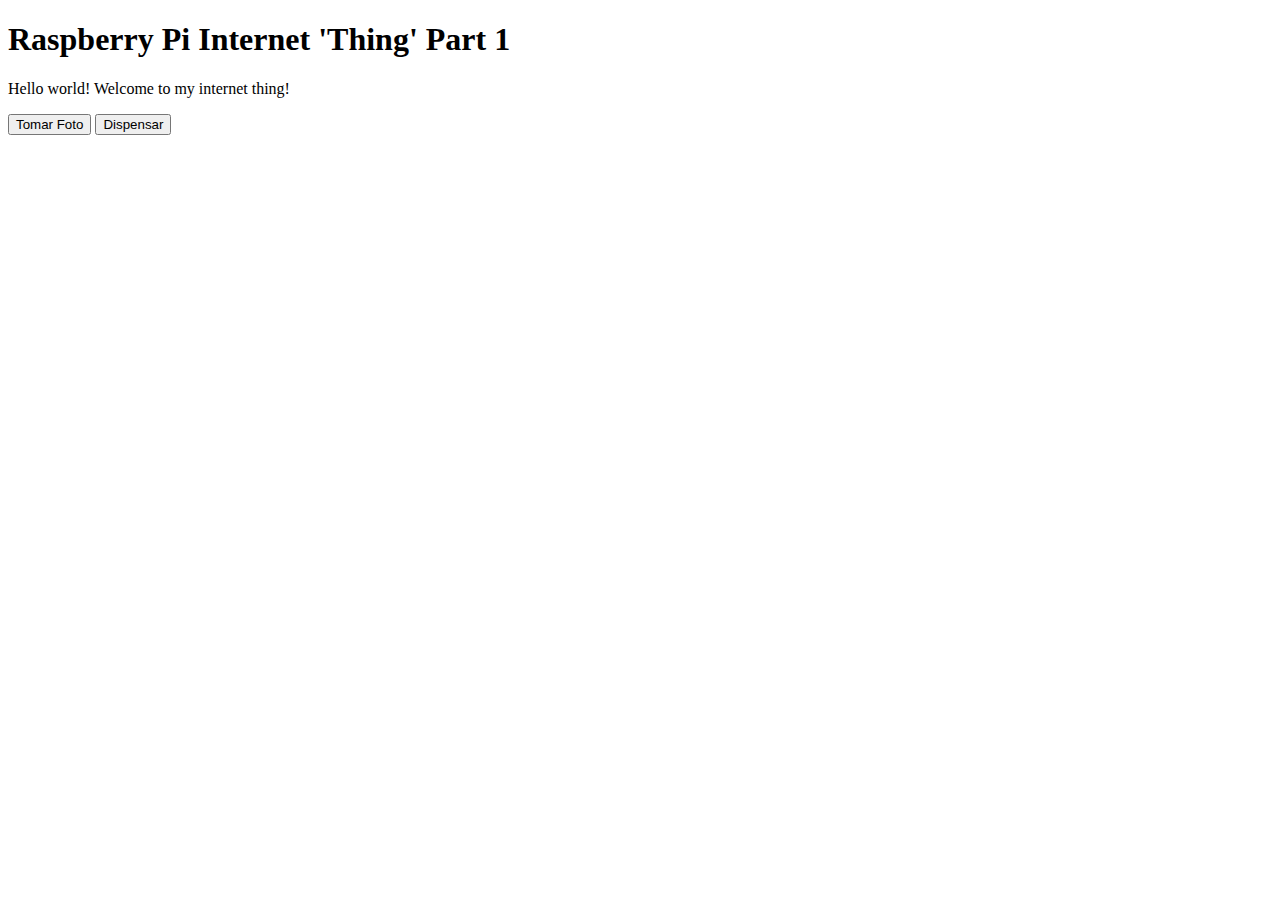
<file: templates/pagina.html>
<!doctype html>
<html lang="">
    <head>
        <meta charset="utf-8">
        <meta http-equiv="x-ua-compatible" content="ie=edge">
        <title></title>
        <meta name="description" content="">
        <meta name="viewport" content="width=device-width, initial-scale=1">

        <!-- Place favicon.ico in the root directory -->
    </head>
    <body>
        <!--[if lt IE 8]>
            <p class="browserupgrade">You are using an <strong>outdated</strong> browser. Please <a href="http://browsehappy.com/">upgrade your browser</a> to improve your experience.</p>
        <![endif]-->

        <!-- Add your site or application content here -->
        <h1>Raspberry Pi Internet 'Thing' Part 1</h1>
        <p>Hello world! Welcome to my internet thing!</p>
        <p>
          <button type='button' id='camera'>Tomar Foto</button>
	  <button type='button' id='dispensar'>Dispensar</button>
        </p>

        <script src="https://code.jquery.com/jquery-1.12.0.min.js"></script>
        <script>window.jQuery || document.write('<script src="js/vendor/jquery-1.12.0.min.js"><\/script>')</script>
        <script>
          $(document).ready(function() {
            $('#camera').click(function() {
              $.post('/camera');
	      console.log('Foto');
            });
          });
	  $(document).ready(function() {
            $('#dispensar').click(function() {
              $.post('/dispensar/3');
	      console.log('Eliminar');
            });
          });	
        </script>
    </body>
</html>
</file>
